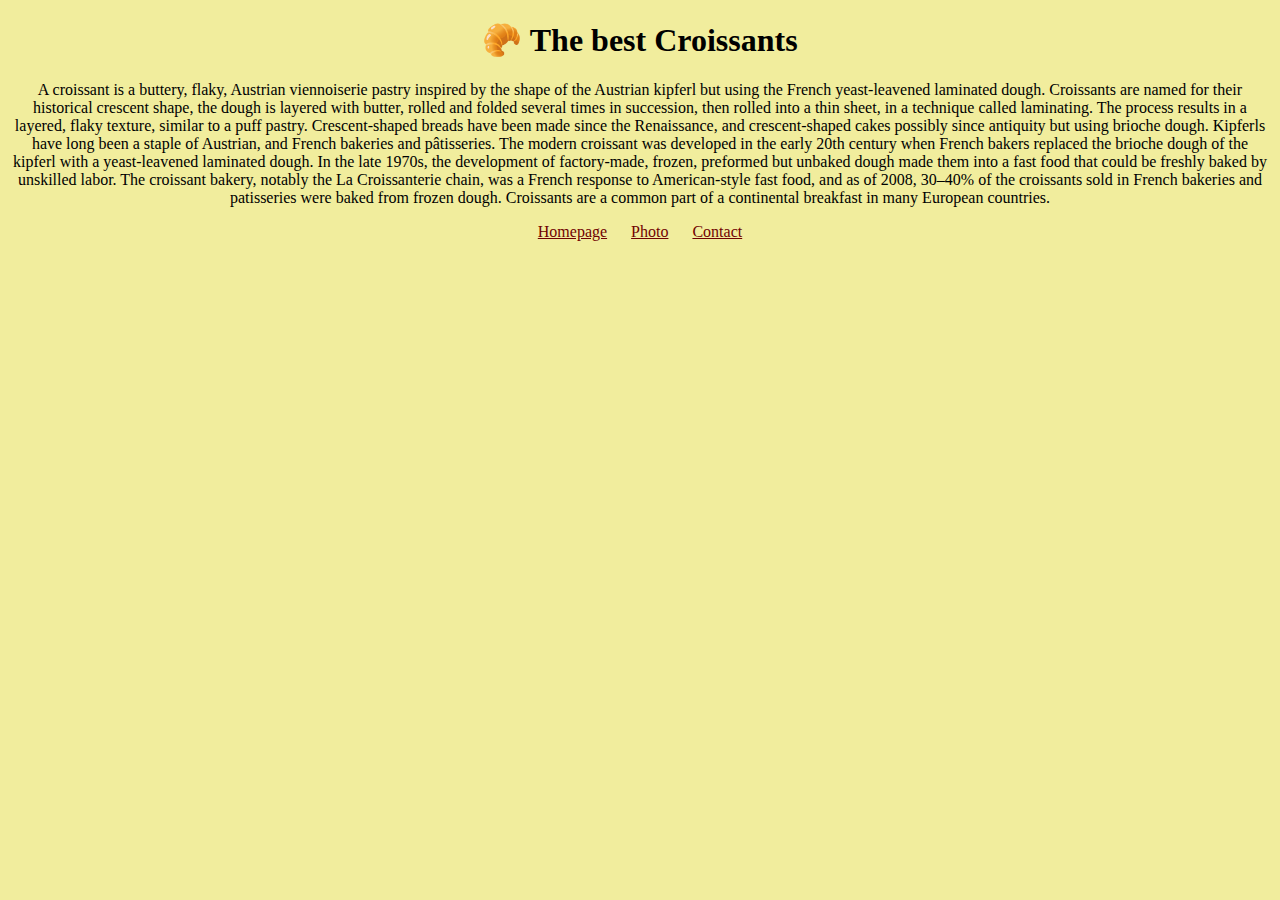
<file: index.html>
<!DOCTYPE html>
<html lang="en">
  <head>
    <meta charset="UTF-8" />
    <meta http-equiv="X-UA-Compatible" content="IE=edge" />
    <meta name="viewport" content="width=device-width, initial-scale=1.0" />
    <meta
      name="description"
      content="Saling of croissants to cafes, restorants and customers"
    />
    <title>The best croissants in Bratislava - Slovakia</title>
    <link href="src/styles.css" rel="stylesheet" type="text/css" />
  </head>
  <body>
    <h1>🥐 The best Croissants</h1>
    <p>
      A croissant is a buttery, flaky, Austrian viennoiserie pastry inspired by
      the shape of the Austrian kipferl but using the French yeast-leavened
      laminated dough. Croissants are named for their historical crescent shape,
      the dough is layered with butter, rolled and folded several times in
      succession, then rolled into a thin sheet, in a technique called
      laminating. The process results in a layered, flaky texture, similar to a
      puff pastry. Crescent-shaped breads have been made since the Renaissance,
      and crescent-shaped cakes possibly since antiquity but using brioche
      dough. Kipferls have long been a staple of Austrian, and French bakeries
      and pâtisseries. The modern croissant was developed in the early 20th
      century when French bakers replaced the brioche dough of the kipferl with
      a yeast-leavened laminated dough. In the late 1970s, the development of
      factory-made, frozen, preformed but unbaked dough made them into a fast
      food that could be freshly baked by unskilled labor. The croissant bakery,
      notably the La Croissanterie chain, was a French response to
      American-style fast food, and as of 2008, 30–40% of the croissants sold in
      French bakeries and patisseries were baked from frozen dough. Croissants
      are a common part of a continental breakfast in many European countries.
    </p>
    <footer>
      <a href="index.html" title="About croissants" class="home">Homepage</a>
      <a href="photo.html" title="Photo of croissants" class="photo">Photo</a>
      <a href="contact.html" title="Contact us" class="contact">Contact</a>
    </footer>
  </body>
</html>
</file>
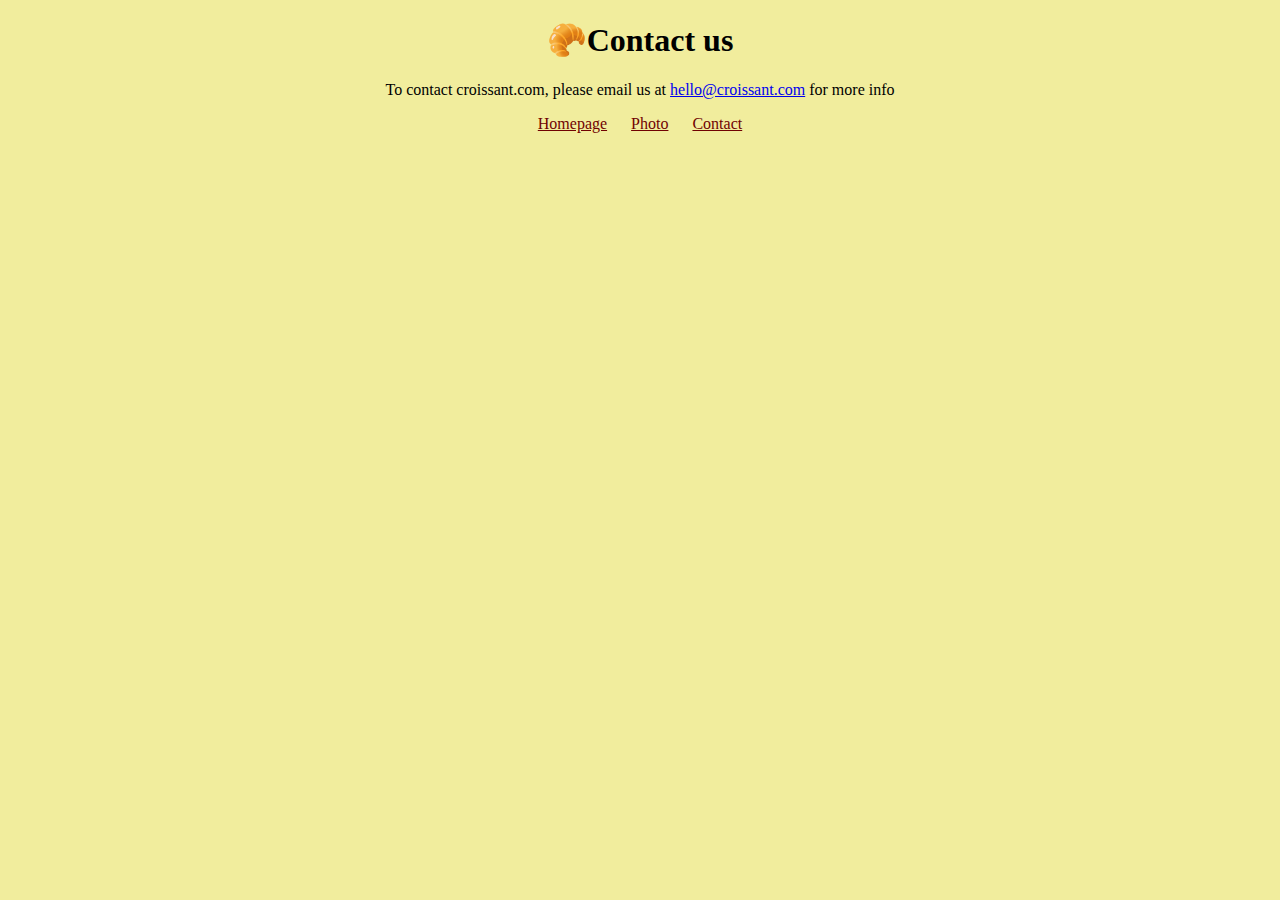
<file: contact.html>
<!DOCTYPE html>
<html lang="en">
  <head>
    <meta charset="UTF-8" />
    <meta http-equiv="X-UA-Compatible" content="IE=edge" />
    <meta name="viewport" content="width=device-width, initial-scale=1.0" />
    <title>Contact us - croissant.com</title>
    <meta
      name="description"
      content="More informatoin about croissants by contact us croissant.com"
    />
    <link href="src/styles.css" rel="stylesheet" type="text/css" />
  </head>
  <body>
    <h1>🥐Contact us</h1>
    <p>
      To contact croissant.com, please email us at
      <a
        href="mailto:ahello@croissant.com"
        title="contact us by email"
        class="email-link"
        >hello@croissant.com</a
      >
      for more info
    </p>
    <footer>
      <a href="index.html" title="About croissants" class="home">Homepage</a>
      <a href="photo.html" title="Photo of croissants" class="photo">Photo</a>
      <a href="contact.html" title="Contact us" class="contact">Contact</a>
    </footer>
  </body>
</html>
</file>
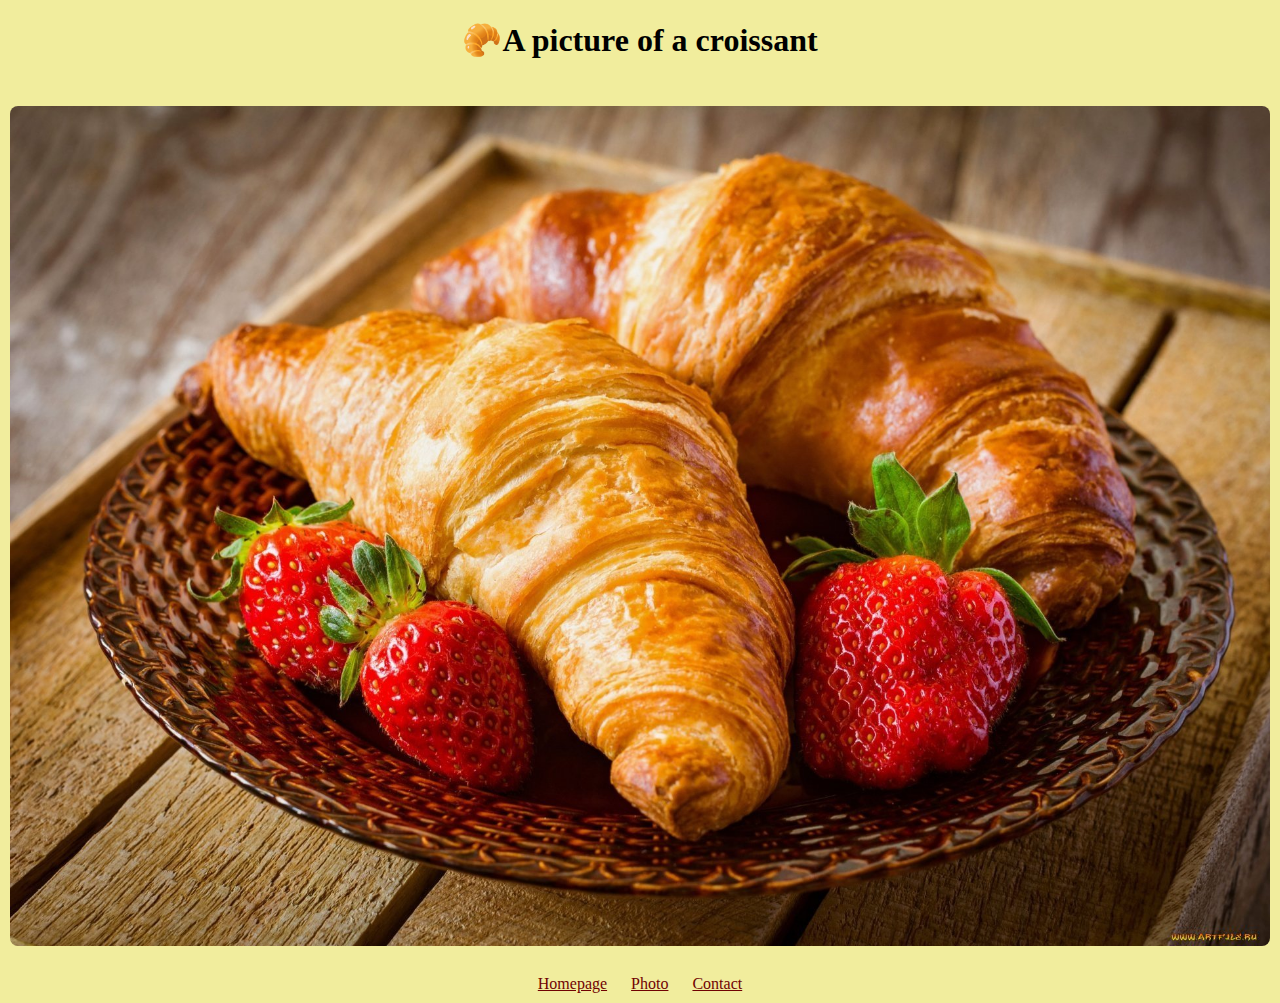
<file: photo.html>
<!DOCTYPE html>
<html lang="en">
  <head>
    <meta charset="UTF-8" />
    <meta http-equiv="X-UA-Compatible" content="IE=edge" />
    <meta name="viewport" content="width=device-width, initial-scale=1.0" />
    <meta
      name="descriptoin"
      content="A beautyful picture of delicious croissants"
    />
    <title>A picture of the best croissants - croissant.com</title>
    <link href="src/styles.css" rel="stylesheet" type="text/css" />
  </head>
  <body>
    <h1>🥐A picture of a croissant</h1>
    <img
      src="images/photo-croissant.jpg"
      alt="picture of croissants"
      class="photo"
    />
    <footer>
      <a href="index.html" title="About croissants" class="home">Homepage</a>
      <a href="photo.html" title="Photo of croissants" class="photo">Photo</a>
      <a href="contact.html" title="Contact us" class="contact">Contact</a>
    </footer>
  </body>
</html>
</file>
<file: src/styles.css>
body {
  display: block;
  text-align: center;
  background: rgb(241, 237, 157);
  margin: 10px;
}
h1 {
  font-weight: bold;
}
footer a {
  padding: 10px;
  color: rgb(112, 2, 2);
}

.photo {
  max-width: 100%;
  border-radius: 8px;
  margin: 25px auto;
}
</file>
